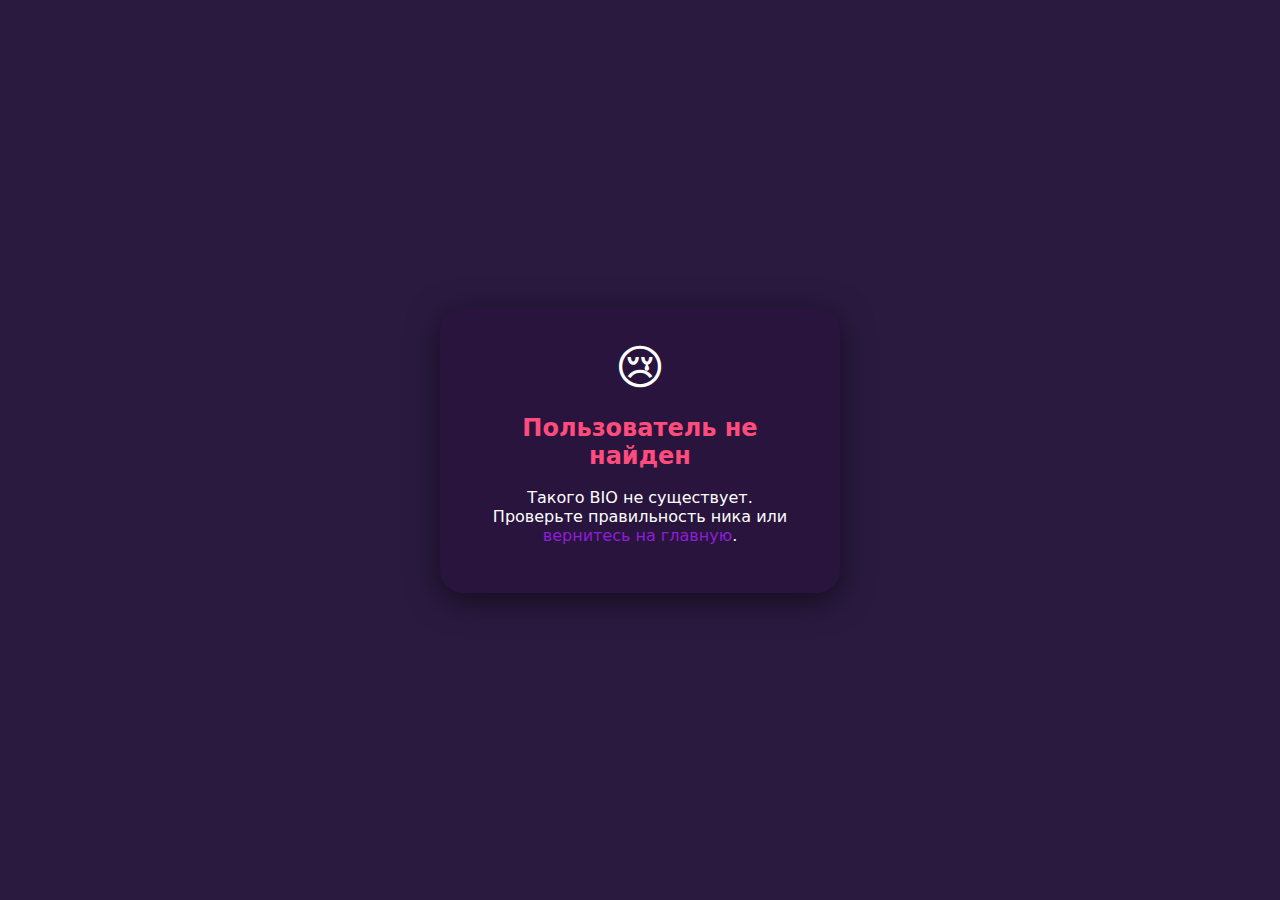
<file: templates/bio_not_found.html>
<!DOCTYPE html>
<html lang="ru">
<head>
    <meta charset="UTF-8">
    <title>Пользователь не найден</title>
    <link rel="stylesheet" href="/static/css/bio.css">
</head>
<body>
    <div class="bio-card" style="max-width:400px;margin:40px auto;padding:32px;border-radius:24px;background:rgba(40,20,60,0.95);box-shadow:0 8px 32px #0008;text-align:center;">
        <div style="font-size:3em;">😢</div>
        <h2 style="color:#ff4c7d;">Пользователь не найден</h2>
        <p>Такого BIO не существует.<br>Проверьте правильность ника или <a href="/">вернитесь на главную</a>.</p>
    </div>
</body>
</html>
</file>
<file: static/css/bio.css>
:root {
    --bg-color: #2a1a40;
    --card-color: #3a2a50;
    --text-color: #fff;
    --accent-color: #b48cff;
}

body {
    margin: 0;
    padding: 0;
    min-height: 100vh;
    background: var(--bg-color);
    color: var(--text-color);
    font-family: system-ui, -apple-system, sans-serif;
    display: flex;
    flex-direction: column;
    align-items: center;
    justify-content: center;
}

#bio-tab {
    position: fixed;
    top: 0;
    left: 0;
    right: 0;
    height: 32px;
    background: var(--card-color);
    display: flex;
    align-items: center;
    padding: 0 16px;
    gap: 8px;
    transform: translateY(-100%);
    transition: transform 0.3s;
    z-index: 1000;
}

#bio-tab.show {
    transform: translateY(0);
}

#bio-tab.hide {
    transform: translateY(-100%);
}

.bio-card {
    background: var(--card-color);
    border-radius: 24px;
    padding: 32px;
    width: 100%;
    max-width: 480px;
    box-sizing: border-box;
    box-shadow: 0 8px 32px rgba(0,0,0,0.2);
    text-align: center;
}

.avatar {
    width: 128px;
    height: 128px;
    border-radius: 50%;
    margin-bottom: 24px;
    box-shadow: 0 4px 24px rgba(0,0,0,0.2);
}

.avatar-placeholder {
    width: 128px;
    height: 128px;
    border-radius: 50%;
    margin: 0 auto 24px;
    background: var(--accent-color);
    opacity: 0.2;
}

.username {
    margin: 0 0 8px;
    font-size: 2em;
    font-weight: 600;
}

.status {
    margin: 0 0 16px;
    opacity: 0.7;
}

.city {
    margin: 0 0 24px;
    opacity: 0.7;
}

.bio {
    margin: 0 0 32px;
    line-height: 1.6;
}

.social-links {
    display: flex;
    flex-wrap: wrap;
    gap: 16px;
    justify-content: center;
    margin-bottom: 32px;
}

.icon-wrap {
    display: inline-flex;
    align-items: center;
    justify-content: center;
    width: 48px;
    height: 48px;
    border-radius: 12px;
    background: rgba(255,255,255,0.1);
    transition: transform 0.2s, background 0.2s;
}

.icon-wrap:hover {
    transform: translateY(-2px);
    background: rgba(255,255,255,0.15);
}

.social-icon {
    width: 32px;
    height: 32px;
}

.music-block {
    margin-top: 32px;
    padding-top: 32px;
    border-top: 1px solid rgba(255,255,255,0.1);
}

.music-title {
    margin: 0 0 16px;
    font-size: 1.5em;
    font-weight: 600;
}

.music-player {
    background: rgba(255,255,255,0.05);
    border-radius: 16px;
    padding: 16px;
}

.music-cover {
    width: 100%;
    aspect-ratio: 1;
    border-radius: 12px;
    margin-bottom: 16px;
    box-shadow: 0 4px 16px rgba(0,0,0,0.2);
}

.music-title-text {
    margin: 0 0 16px;
    font-size: 1.2em;
    font-weight: 500;
}

.music-controls {
    display: flex;
    gap: 8px;
    justify-content: center;
    margin-bottom: 16px;
}

.music-btn {
    width: 48px;
    height: 48px;
    border-radius: 12px;
    border: none;
    background: var(--accent-color);
    color: var(--bg-color);
    font-size: 1.2em;
    cursor: pointer;
    transition: transform 0.2s, opacity 0.2s;
}

.music-btn:hover {
    transform: translateY(-2px);
    opacity: 0.9;
}

.music-area {
    margin-bottom: 16px;
}

.music-progress {
    width: 100%;
    height: 4px;
    -webkit-appearance: none;
    background: rgba(255,255,255,0.1);
    border-radius: 2px;
    outline: none;
}

.music-progress::-webkit-slider-thumb {
    -webkit-appearance: none;
    width: 16px;
    height: 16px;
    background: var(--accent-color);
    border-radius: 50%;
    cursor: pointer;
    transition: transform 0.2s;
}

.music-progress::-webkit-slider-thumb:hover {
    transform: scale(1.2);
}

@media (max-width: 480px) {
    .bio-card {
        border-radius: 0;
        min-height: 100vh;
    }
    
    .social-links {
        gap: 12px;
    }
    
    .icon-wrap {
        width: 40px;
        height: 40px;
    }
    
    .social-icon {
        width: 24px;
        height: 24px;
    }
}

.bio-card a, .form-card a, .main-btn {
    text-decoration: none;
    transition: 0.2s;
    opacity: 0.85;
    color: #a020f0;
}
.bio-card a:hover, .form-card a:hover, .main-btn:hover {
    opacity: 1;
    text-shadow: 0 0 8px #fff8;
    color: #fff;
}
input[type="text"], input[type="password"], input[type="color"], input[type="file"] {
    width: 90%;
    padding: 8px 10px;
    margin: 6px 0 14px 0;
    border-radius: 8px;
    border: 1px solid #a020f0;
    background: #22143a;
    color: #fff;
    font-size: 1em;
}
button, .main-btn {
    padding: 12px 28px;
    border-radius: 12px;
    background: #a020f0;
    color: #fff;
    font-size: 1.1em;
    font-weight: 500;
    border: none;
    cursor: pointer;
    box-shadow: 0 2px 12px #0004;
    transition: 0.18s;
    margin-top: 10px;
}
button:hover, .main-btn:hover {
    background: #7d1bb3;
    color: #fff;
    box-shadow: 0 4px 24px #a020f088;
}
h1, h2 {
    color: #a020f0;
    margin-bottom: 18px;
}
label {
    display: block;
    text-align: left;
    margin-bottom: 2px;
    font-size: 1em;
    color: #c7a6ff;
}
ul { color: #ff4c7d; }
.bio-card iframe, .bio-card audio {
    margin-top: 18px;
    box-shadow: 0 2px 16px #0006;
    border-radius: 16px;
    background: #22143a;
}
.custom-audio {
    accent-color: #a020f0;
    background: #22143a;
    border-radius: 12px;
    box-shadow: 0 2px 12px #a020f055;
    outline: none;
}
.custom-audio::-webkit-media-controls-panel {
    background: #22143a;
    border-radius: 12px;
}
.custom-audio::-webkit-media-controls-play-button,
.custom-audio::-webkit-media-controls-volume-slider,
.custom-audio::-webkit-media-controls-timeline {
    filter: hue-rotate(270deg) brightness(1.2);
}
</file>
